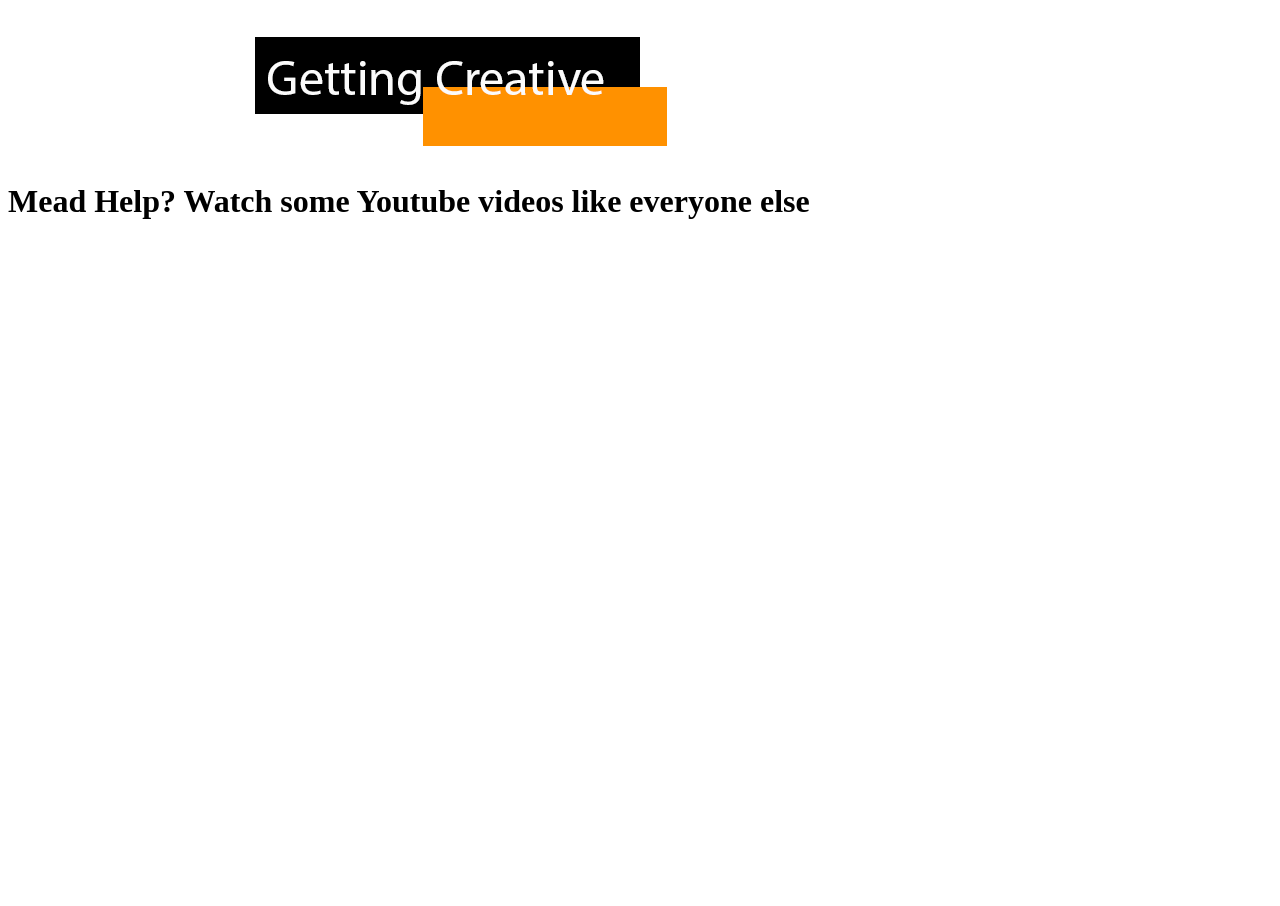
<file: types_of_mead.html>
<!DOCTYPE html>
<html>
<head>
	<title>Types of mead</title>
	<meta charset="utf-8">
</head>
<body>
<header style="text-align:center;">
<img src="Getting_creative.png">
</header>
<h1>Mead Help? Watch some Youtube videos like everyone else</h1>
<iframe width="560" height="315" src="https://www.youtube.com/embed/jTXehfBnveI" frameborder="0" allowfullscreen></iframe><br>
<br>
<iframe width="560" height="315" src="https://www.youtube.com/embed/1IZAuvG1qzg" frameborder="0" allowfullscreen></iframe>
</body>
</html>
</file>
